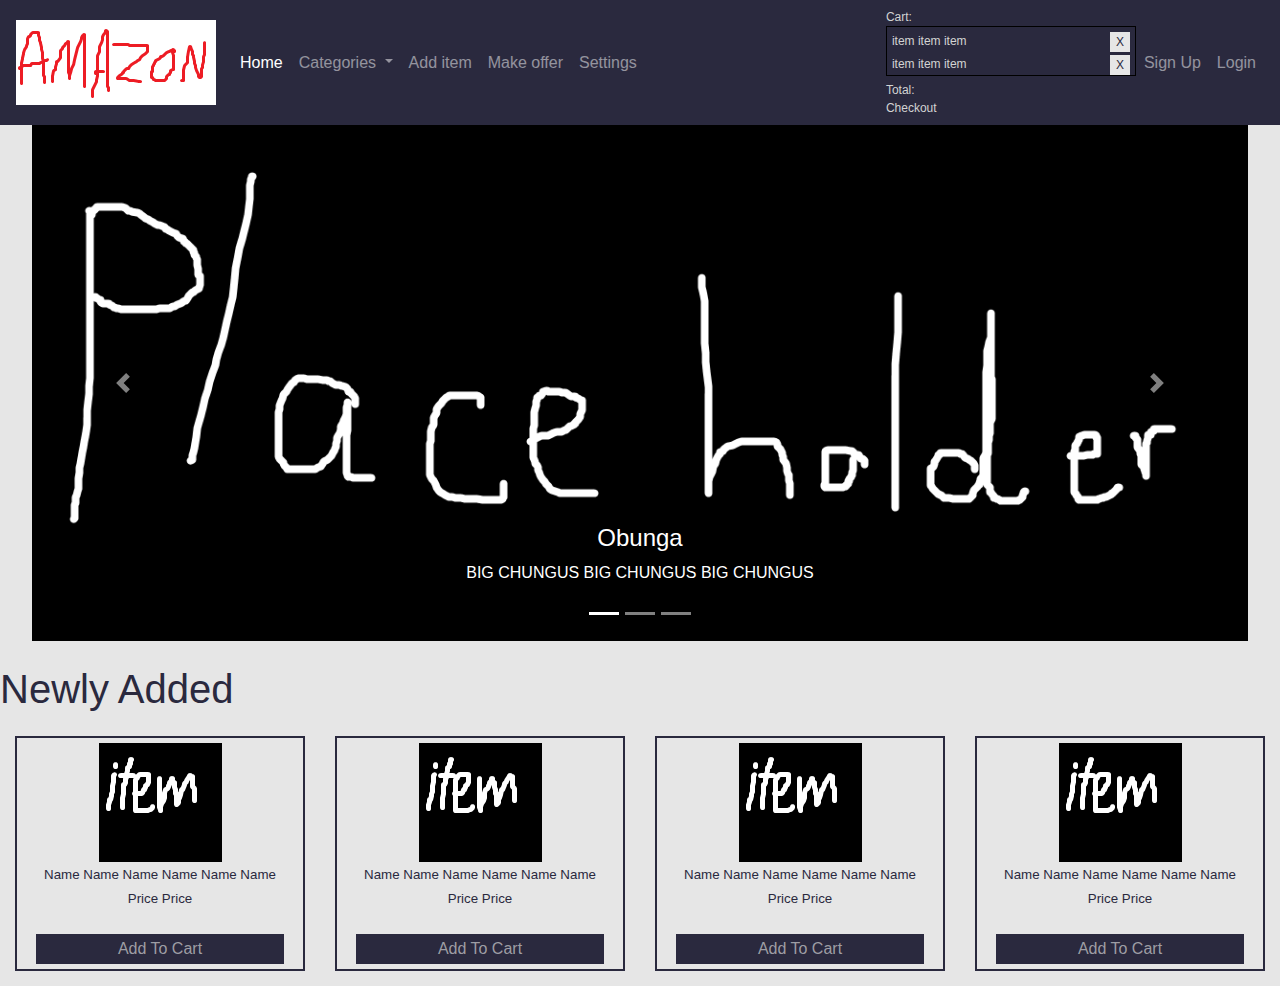
<file: index.html>
<!DOCTYPE html>
<html>

<head>

    <meta charset="urf-8"> </meta>
	<link rel="stylesheet" href="https://use.fontawesome.com/releases/v5.5.0/css/all.css" integrity="sha384-B4dIYHKNBt8Bc12p+WXckhzcICo0wtJAoU8YZTY5qE0Id1GSseTk6S+L3BlXeVIU" crossorigin="anonymous">
	<link href = "CSS\bootstrap.min.css" rel="stylesheet"> </link>
	<link href="CSS\bootstrap-grid.min.css" rel="stylesheet"> </link>
	<link href="CSS\bootstrap-reboot.min.css" rel="stylesheet"> </link>
	<link href="Style.css" rel="stylesheet"> </link>
	
	<title> Home </title>
	
</head>

<body onload="loadNewlyArrivals(); loadCart();">
<!-- Navagation bar -->
<nav class="navbar navbar-expand-md sticky-top navbar-dark">
  <a class="navbar-brand" href="#"><img id="logo" src="Images/Logo.png" alt="Logo"></a>
  <button class="navbar-toggler navbar-toggler-right" type="button" data-toggle="collapse" data-target="#navb" aria-expanded="true">
    <span class="navbar-toggler-icon"></span>
  </button>
  <div id="navb" class="navbar-collapse collapse hide">
    <ul class="navbar-nav">
      <li class="nav-item active">
        <a class="nav-link" href="#">Home</a>
      </li>
	  <li class="nav-item dropdown">
        <a class="nav-link dropdown-toggle" href="#" id="navbarDropdown" role="button" data-toggle="dropdown" aria-haspopup="true" aria-expanded="false">Categories </a>
        <div class="dropdown-menu" aria-labelledby="navbarDropdown">
          <a class="dropdown-item" href="#">Action</a>
          <a class="dropdown-item" href="#">Another action</a>
          <div class="dropdown-divider"></div>
          <a class="dropdown-item" href="#">Something else here</a>
        </div>
      </li>
      <li class="nav-item ">
        <a class="nav-link" href="additem.html">Add item</a>
      </li>
      <li class="nav-item ">
        <a class="nav-link" href="addoffer.html">Make offer</a>
      </li>
	  <li class="nav-item ">
        <a class="nav-link" href="settings.html">Settings</a>
      </li>
    </ul>
	
	<div class="ml-auto cart-main-container"> Cart: <br>
		<div class="cart-container"> 
			<span class="cart-item">item item item <input type="button" value="X" title="remove"> </span> 
			<span class="cart-item">item item item <input type="button" value="X" title="remove"> </span>
			<span class="cart-item">item item item <input type="button" value="X" title="remove"> </span>
			<span class="cart-item">item item item <input type="button" value="X" title="remove"> </span>
			<span class="cart-item">item item item <input type="button" value="X" title="remove"> </span>
		</div> <br>
		<span>Total: </span><br>
		<a href="viewcart.html"> Checkout </a>
	</div>
	
    <ul class="nav navbar-nav mr-0">
      <li class="nav-item ">
        <a class="nav-link" href="signup.html"><span class="fas fa-user"></span> Sign Up</a>
      </li>
      <li class="nav-item ">
        <a class="nav-link" href="login.html"><span class="fas fa-sign-in-alt"></span> Login</a>
      </li>
    </ul>
  </div>
</nav>
 <div id="clear"> </div>
 
<!-- Slider -->
<div id="carouselExampleIndicators" class="carousel slide" data-ride="carousel">
  <ol class="carousel-indicators">
    <li data-target="#carouselExampleIndicators" data-slide-to="0" class="active"></li>
    <li data-target="#carouselExampleIndicators" data-slide-to="1"></li>
    <li data-target="#carouselExampleIndicators" data-slide-to="2"></li>
  </ol>
  <div class="carousel-inner">
    <div class="carousel-item active">
      <img class="d-block w-100" src="Images/Placeholder.png" alt="First slide">
	  <div class="carousel-caption d-none d-md-block">
		<h4> Obunga </h4>
		<p> BIG CHUNGUS BIG CHUNGUS BIG CHUNGUS </p>
	  </div>
    </div>
    <div class="carousel-item">
      <img class="d-block w-100" src="Images/Placeholder.png" alt="Second slide">
	  <div class="carousel-caption d-none d-md-block">
		<h4> Obunga </h4>
		<p> BIG CHUNGUS BIG CHUNGUS BIG CHUNGUS </p>
	  </div>
    </div>
    <div class="carousel-item">
      <img class="d-block w-100" src="Images/Placeholder.png" alt="Third slide">
	  <div class="carousel-caption d-none d-md-block">
		<h4> Obunga </h4>
		<p> BIG CHUNGUS BIG CHUNGUS BIG CHUNGUS </p>
	  </div>
    </div>
  </div>
  <a class="carousel-control-prev" href="#carouselExampleIndicators" role="button" data-slide="prev">
    <span class="carousel-control-prev-icon" aria-hidden="true"></span>
    <span class="sr-only">Previous</span>
  </a>
  <a class="carousel-control-next" href="#carouselExampleIndicators" role="button" data-slide="next">
    <span class="carousel-control-next-icon" aria-hidden="true"></span>
    <span class="sr-only">Next</span>
  </a>
</div> <br>

	<h1 class="h1"> Newly Added </h1>
	<div class="container-fluid">
		<div class="row" id="newestArrivals">
			<div class = "item col">
			  <a href="" class="item_link">
				<img src="Images/Item.png" alt="item"> <br>
			  </a>
			  <span class="item_details"> Name Name Name Name Name Name <br> Price Price </span><br> <br>
			  <button class="myButton"> Add To Cart </button> <br>
			</div>
			
			<div class = "item col">
			  <a href="" class="item_link">
				<img src="Images/Item.png" alt="item"> <br>
			  </a>
			  <span class="item_details"> Name Name Name Name Name Name <br> Price Price </span><br> <br>
			  <button class="myButton"> Add To Cart </button> <br>
			</div>
			
			<div class = "item col">
			  <a href="" class="item_link">
				<img src="Images/Item.png" alt="item"> <br>
			  </a>
			  <span class="item_details"> Name Name Name Name Name Name <br> Price Price </span><br> <br>
			  <button class="myButton"> Add To Cart </button> <br>
			</div>
			
			<div class = "item col">
			  <a href="" class="item_link">
				<img src="Images/Item.png" alt="item"> <br>
			  </a>
			  <span class="item_details"> Name Name Name Name Name Name <br> Price Price </span><br> <br>
			  <button class="myButton"> Add To Cart </button> <br>
			</div>
		</div>
	</div>

	<script src="JQuery\jquery-3.3.1.min.js"> </script>
	<script src="JS\bootstrap.min.js"> </script>
	<script src="JS\bootstrap.bundle.min.js"> </script>
	<script src="JS\myScript.js"> </script>
	
</body>

</html>
</file>
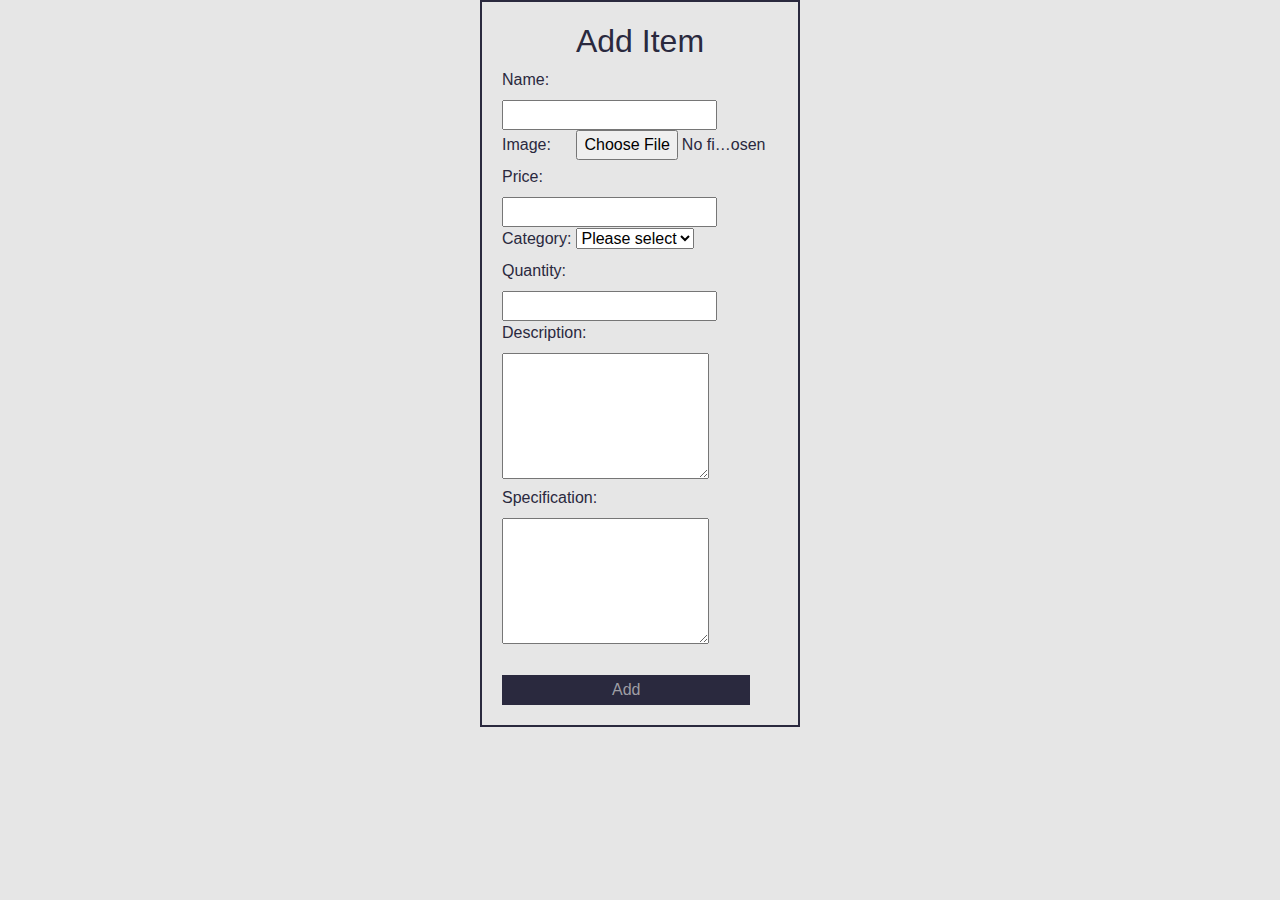
<file: additem.html>
<!DOCTYPE html>
<html>

<head>

    <meta charset="urf-8"> </meta>
	<link rel="stylesheet" href="https://use.fontawesome.com/releases/v5.5.0/css/all.css" integrity="sha384-B4dIYHKNBt8Bc12p+WXckhzcICo0wtJAoU8YZTY5qE0Id1GSseTk6S+L3BlXeVIU" crossorigin="anonymous">
	<link href = "CSS\bootstrap.min.css" rel="stylesheet"> </link>
	<link href="CSS\bootstrap-grid.min.css" rel="stylesheet"> </link>
	<link href="CSS\bootstrap-reboot.min.css" rel="stylesheet"> </link>
	<link href="Style.css" rel="stylesheet"> </link>
	
	<title> Add Item </title>
	
</head>

<body>


	<div class = "container col-lg-3 col-md-4 col-sm-8 item-container text-center align-center" id="addItemDiv">
	
		<h2 class="h2">Add Item</h2>
		
		<form method="" action="" class="input-form text-left" onsubmit="return validateAddItemForm()" id="addItemForm">
		
			<label for="itemName">Name:</label> <input type="text" id="itemName" name="itemName"><br>
			<label for="itemImg">Image:</label> <input type="file" id="itemImg" required><br>
			<label for="itemPrice">Price:</label> <input type="text" id="itemPrice" name="itemPrice"><br>
			<label for="itemCategory">Category:</label> <select id="itemCategory">
														<option selected disabled>Please select</option>
														<option>Category1</option>
														<option>Category2</option>
														<option>Category3</option>
														<option>Category4</option>
														</select> <br>
			<label for="itemQuantity">Quantity:</label> <input type="text" id="itemQuantity" name="itemQuantity"><br>
			<label for="itemDescription">Description:</label><br> <textarea id="itemDescription" name="itemDescription" cols="20" rows="5"></textarea> <br>
			<label for="itemSpecification">Specification:</label><br> <textarea id="itemSpecification" name="itemSpecification" cols="20" rows="5"></textarea> <br><br>
			
			<input type="submit" class="myButton" value="Add">
		</form>
	</div>
	
	<script src="JQuery\jquery-3.3.1.min.js"> </script>
	<script src="JS\bootstrap.min.js"> </script>
	<script src="JS\bootstrap.bundle.min.js"> </script>
	<script src="JS\myScript.js"> </script>
	
</body>

</html>
</file>
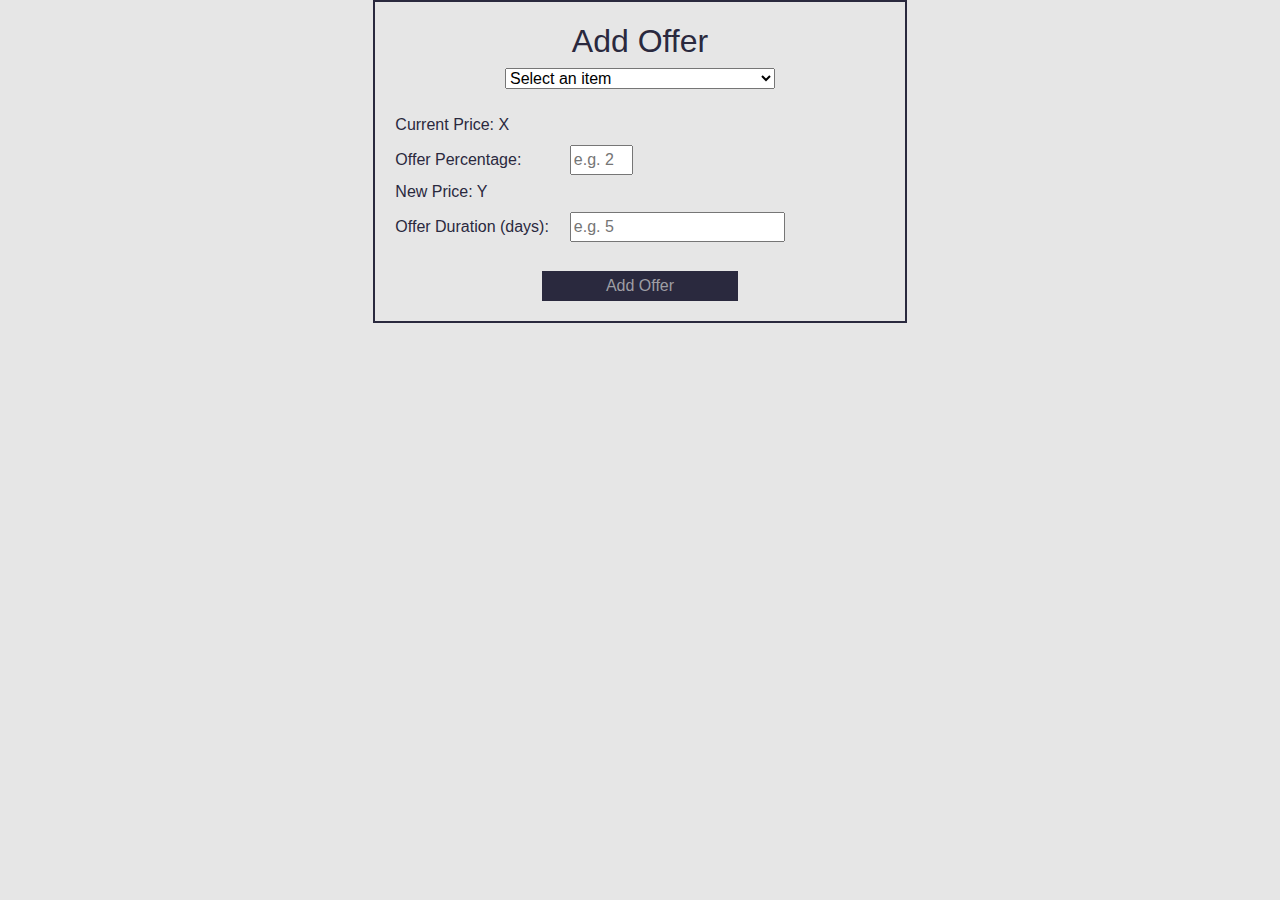
<file: addoffer.html>
<!DOCTYPE html>
<html>

<head>

    <meta charset="urf-8"> </meta>
	<link rel="stylesheet" href="https://use.fontawesome.com/releases/v5.5.0/css/all.css" integrity="sha384-B4dIYHKNBt8Bc12p+WXckhzcICo0wtJAoU8YZTY5qE0Id1GSseTk6S+L3BlXeVIU" crossorigin="anonymous">
	<link href = "CSS\bootstrap.min.css" rel="stylesheet"> </link>
	<link href="CSS\bootstrap-grid.min.css" rel="stylesheet"> </link>
	<link href="CSS\bootstrap-reboot.min.css" rel="stylesheet"> </link>
	<link href="Style.css" rel="stylesheet"> </link>
	
	<title> Add offer </title>
	
</head>

<body>

	<div class = "container col-lg-5 col-md-6 col-sm-10 item-container text-center align-center">

		<h2 class="h2">Add Offer</h2>
		<form action="" method="" class="input-form text-left">
		
			<select id="required" required style="width:270px;display:block;margin:auto;">
				<option selected disabled>Select an item</option>
				<option> Item Item Item </option>
				<option> Item Item Item </option>
				<option> Item Item Item </option>
				<option> Item Item Item </option>
			</select> <br>
			<label id="Cprice">Current Price: X </label><br>
			<label for="offerPercent" style="width:170px">Offer Percentage:</label> <input type="number" id="offerPercent" name="offerPercent" min="1" max="99" placeholder="e.g. 25"><br>
			<label id="Nprice">New Price: Y </label><br>
			<label for="offerDuration" style="width:170px">Offer Duration (days):</label> <input type="number" id="offerDuration" name="offerDuration" min="1" placeholder="e.g. 5"><br><br>
			
			<input type="submit" class="myButton" style="display:block;width:40%;marign:auto" value="Add Offer">
		</form>
	</div>


	<script src="JQuery\jquery-3.3.1.min.js"> </script>
	<script src="JS\bootstrap.min.js"> </script>
	<script src="JS\bootstrap.bundle.min.js"> </script>
	<script src="JS\myScript.js"> </script>
</body>

</html>
</file>
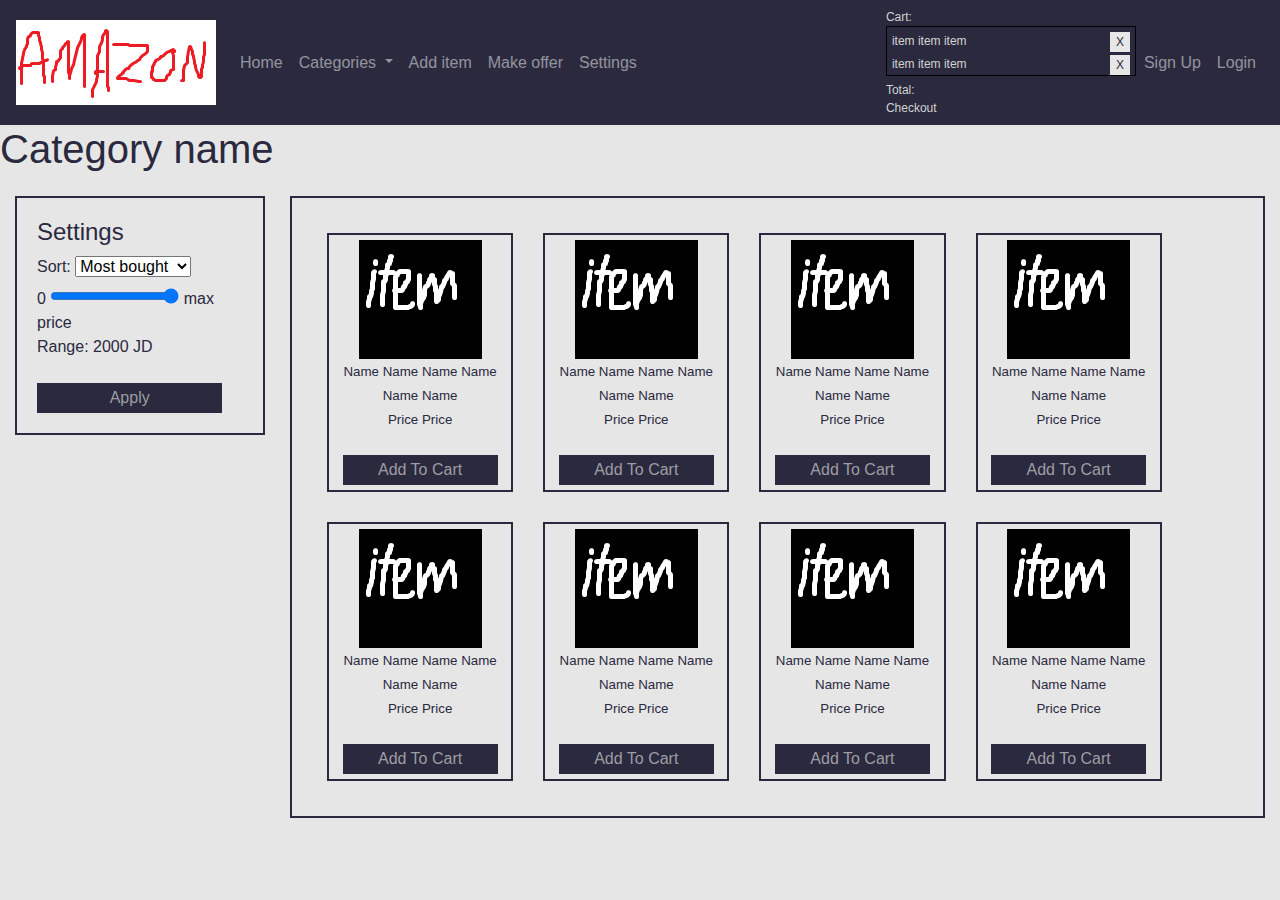
<file: category.html>
<!DOCTYPE html>
<html>

<head>

    <meta charset="urf-8"> </meta>
	<link rel="stylesheet" href="https://use.fontawesome.com/releases/v5.5.0/css/all.css" integrity="sha384-B4dIYHKNBt8Bc12p+WXckhzcICo0wtJAoU8YZTY5qE0Id1GSseTk6S+L3BlXeVIU" crossorigin="anonymous">
	<link href = "CSS\bootstrap.min.css" rel="stylesheet"> </link>
	<link href="CSS\bootstrap-grid.min.css" rel="stylesheet"> </link>
	<link href="CSS\bootstrap-reboot.min.css" rel="stylesheet"> </link>
	<link href="Style.css" rel="stylesheet"> </link>
	
	<title> Category name </title>
	
</head>

<body>
<!-- Navagation bar -->
<nav class="navbar navbar-expand-md sticky-top navbar-dark">
  <a class="navbar-brand" href="#"><img id="logo" src="Images/Logo.png" alt="Logo"></a>
  <button class="navbar-toggler navbar-toggler-right" type="button" data-toggle="collapse" data-target="#navb" aria-expanded="true">
    <span class="navbar-toggler-icon"></span>
  </button>
  <div id="navb" class="navbar-collapse collapse hide">
    <ul class="navbar-nav">
      <li class="nav-item">
        <a class="nav-link" href="index.html">Home</a>
      </li>
	  <li class="nav-item dropdown">
        <a class="nav-link dropdown-toggle" href="#" id="navbarDropdown" role="button" data-toggle="dropdown" aria-haspopup="true" aria-expanded="false">Categories </a>
        <div class="dropdown-menu" aria-labelledby="navbarDropdown">
          <a class="dropdown-item" href="#">Action</a>
          <a class="dropdown-item" href="#">Another action</a>
          <div class="dropdown-divider"></div>
          <a class="dropdown-item" href="#">Something else here</a>
        </div>
      </li>
      <li class="nav-item ">
        <a class="nav-link" href="additem.html">Add item</a>
      </li>
      <li class="nav-item ">
        <a class="nav-link" href="addoffer.html">Make offer</a>
      </li>
	  <li class="nav-item ">
        <a class="nav-link" href="settings.html">Settings</a>
      </li>
    </ul>
	
	<div class="ml-auto cart-main-container"> Cart: <br>
		<div class="cart-container"> 
			<span class="cart-item">item item item <input type="button" value="X" title="remove"> </span> 
			<span class="cart-item">item item item <input type="button" value="X" title="remove"> </span>
			<span class="cart-item">item item item <input type="button" value="X" title="remove"> </span>
			<span class="cart-item">item item item <input type="button" value="X" title="remove"> </span>
			<span class="cart-item">item item item <input type="button" value="X" title="remove"> </span>
		</div> <br>
		<span>Total: </span><br>
		<a href="viewcart.html"> Checkout </a>
	</div>
	
    <ul class="nav navbar-nav mr-0">
      <li class="nav-item ">
        <a class="nav-link" href="signup.html"><span class="fas fa-user"></span> Sign Up</a>
      </li>
      <li class="nav-item ">
        <a class="nav-link" href="login.html"><span class="fas fa-sign-in-alt"></span> Login</a>
      </li>
    </ul>
  </div>
</nav>
 <div id="clear"> </div>
 
 
	<h1 class="h1" id="categoryName"> Category name </h1>
 <div class="wrapper">
	<div class="side-div-left item-container">
		<h4> Settings </h4>
		<form action="" method="" onsubmit="applyFilters()">
			<label for="sort"> Sort: </label>
				<select id="sort" name="sort">
					<option selected> Most bought </option>
					<option> Most viewed </option>
					<option> Lowest price </option>
					<option> Highest price </option>
				</select> <br>
			
			<span>0 <input type="range" id="range" name="range" min="0" max="2000" value="2000" oninput="price_range.value = range.value"> max price </span> <br>
			Range: <output id="priceRange" for="range"> 2000 </output> JD<br><br>
			<input type="submit" class="myButton" value="Apply"> <br>

		</form>
	</div>
	
	<div class="container-fluid item-container float-right" style="width:78%">
	
		<div class = "item">
			  <a href="" class="item_link">
				<img src="Images/Item.png" alt="item"> <br>
			  </a>
			  <span class="item_details"> Name Name Name Name Name Name <br> Price Price </span><br> <br>
			  <button class="myButton"> Add To Cart </button> <br>
			</div>
			
			<div class = "item">
			  <a href="" class="item_link">
				<img src="Images/Item.png" alt="item"> <br>
			  </a>
			  <span class="item_details"> Name Name Name Name Name Name <br> Price Price </span><br> <br>
			  <button class="myButton"> Add To Cart </button> <br>
			</div>
			
			<div class = "item">
			  <a href="" class="item_link">
				<img src="Images/Item.png" alt="item"> <br>
			  </a>
			  <span class="item_details"> Name Name Name Name Name Name <br> Price Price </span><br> <br>
			  <button class="myButton"> Add To Cart </button> <br>
			</div>
			
			<div class = "item">
			  <a href="" class="item_link">
				<img src="Images/Item.png" alt="item"> <br>
			  </a>
			  <span class="item_details"> Name Name Name Name Name Name <br> Price Price </span><br> <br>
			  <button class="myButton"> Add To Cart </button> <br>
			</div>
			
			<div class = "item">
			  <a href="" class="item_link">
				<img src="Images/Item.png" alt="item"> <br>
			  </a>
			  <span class="item_details"> Name Name Name Name Name Name <br> Price Price </span><br> <br>
			  <button class="myButton"> Add To Cart </button> <br>
			</div>
			
			<div class = "item">
			  <a href="" class="item_link">
				<img src="Images/Item.png" alt="item"> <br>
			  </a>
			  <span class="item_details"> Name Name Name Name Name Name <br> Price Price </span><br> <br>
			  <button class="myButton"> Add To Cart </button> <br>
			</div>
			
			<div class = "item">
			  <a href="" class="item_link">
				<img src="Images/Item.png" alt="item"> <br>
			  </a>
			  <span class="item_details"> Name Name Name Name Name Name <br> Price Price </span><br> <br>
			  <button class="myButton"> Add To Cart </button> <br>
			</div>
			
			<div class = "item">
			  <a href="" class="item_link">
				<img src="Images/Item.png" alt="item"> <br>
			  </a>
			  <span class="item_details"> Name Name Name Name Name Name <br> Price Price </span><br> <br>
			  <button class="myButton"> Add To Cart </button> <br>
			</div>
	
	</div>
	
 </div>
 
 
 
	<script src="JQuery\jquery-3.3.1.min.js"> </script>
	<script src="JS\bootstrap.min.js"> </script>
	<script src="JS\bootstrap.bundle.min.js"> </script>
	<script src="JS\myScript.js"> </script>
	
</body>

</html>
</file>
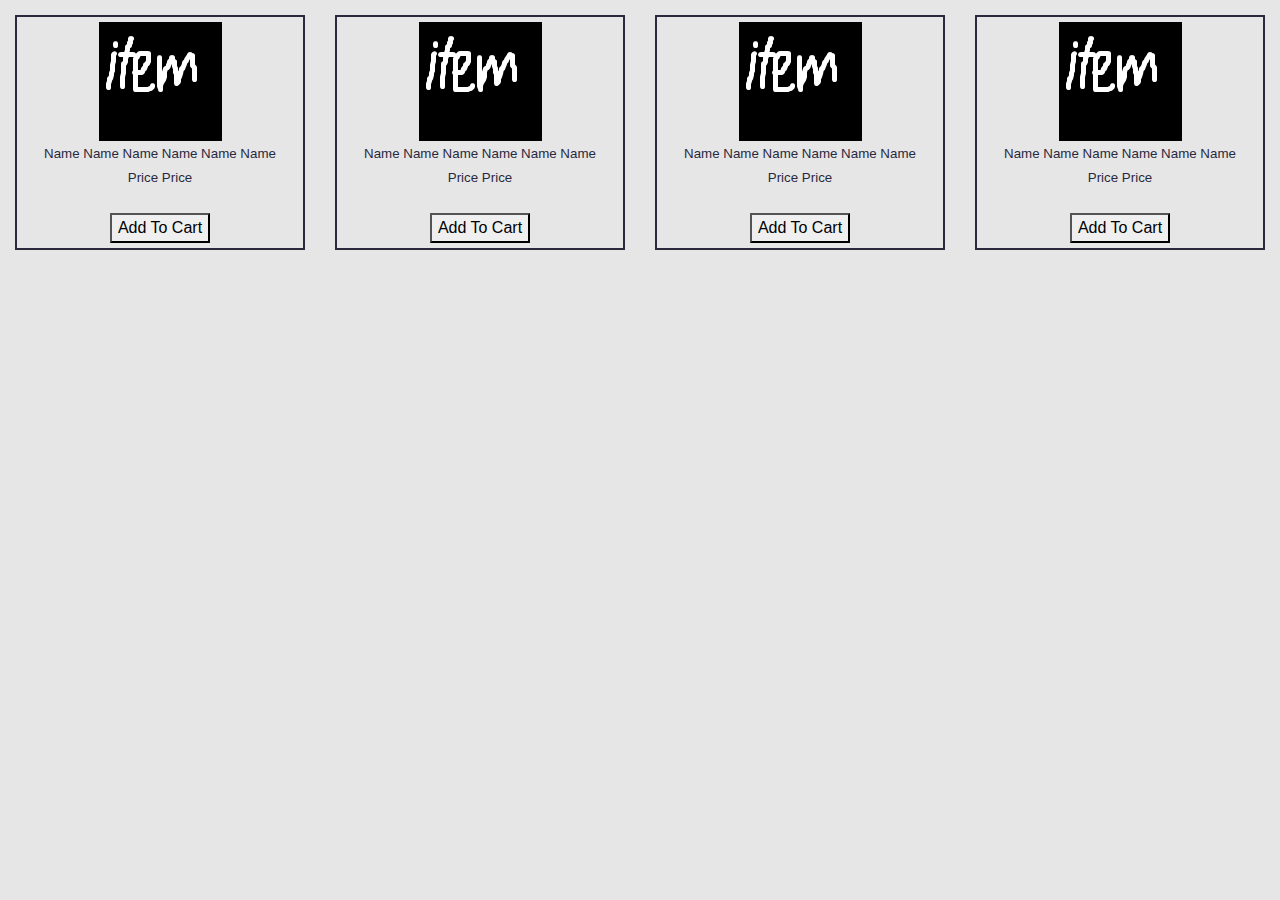
<file: item.html>
<!DOCTYPE html>
<html>

<head>

    <meta charset="urf-8"> </meta>
	<link rel="stylesheet" href="https://use.fontawesome.com/releases/v5.5.0/css/all.css" integrity="sha384-B4dIYHKNBt8Bc12p+WXckhzcICo0wtJAoU8YZTY5qE0Id1GSseTk6S+L3BlXeVIU" crossorigin="anonymous">
	<link href = "CSS\bootstrap.min.css" rel="stylesheet"> </link>
	<link href="CSS\bootstrap-grid.min.css" rel="stylesheet"> </link>
	<link href="CSS\bootstrap-reboot.min.css" rel="stylesheet"> </link>
	<link href="Style.css" rel="stylesheet"> </link>
	
	<title> Home </title>
	
</head>

<body>

	<div class="container-fluid" >
		<div class="row">
			<div class = "item col">
			  <a href="" class="item_link">
				<img src="Images/Item.png" alt="item"> <br>
			  </a>
			  <span class="item_details"> Name Name Name Name Name Name <br> Price Price </span><br> <br>
			  <button class="add_to_cart"> Add To Cart </button> <br>
			</div>
			
			<div class = "item col">
			  <a href="" class="item_link">
				<img src="Images/Item.png" alt="item"> <br>
			  </a>
			  <span class="item_details"> Name Name Name Name Name Name <br> Price Price </span><br> <br>
			  <button class="add_to_cart"> Add To Cart </button> <br>
			</div>
			
			<div class = "item col">
			  <a href="" class="item_link">
				<img src="Images/Item.png" alt="item"> <br>
			  </a>
			  <span class="item_details"> Name Name Name Name Name Name <br> Price Price </span><br> <br>
			  <button class="add_to_cart"> Add To Cart </button> <br>
			</div>
			
			<div class = "item col">
			  <a href="" class="item_link">
				<img src="Images/Item.png" alt="item"> <br>
			  </a>
			  <span class="item_details"> Name Name Name Name Name Name <br> Price Price </span><br> <br>
			  <button class="add_to_cart"> Add To Cart </button> <br>
			</div>
		</div>
	</div>
		








	<script src="JQuery\jquery-3.3.1.min.js"> </script>
	<script src="JS\bootstrap.min.js"> </script>
	<script src="JS\bootstrap.bundle.min.js"> </script>
</body>

</html>
</file>
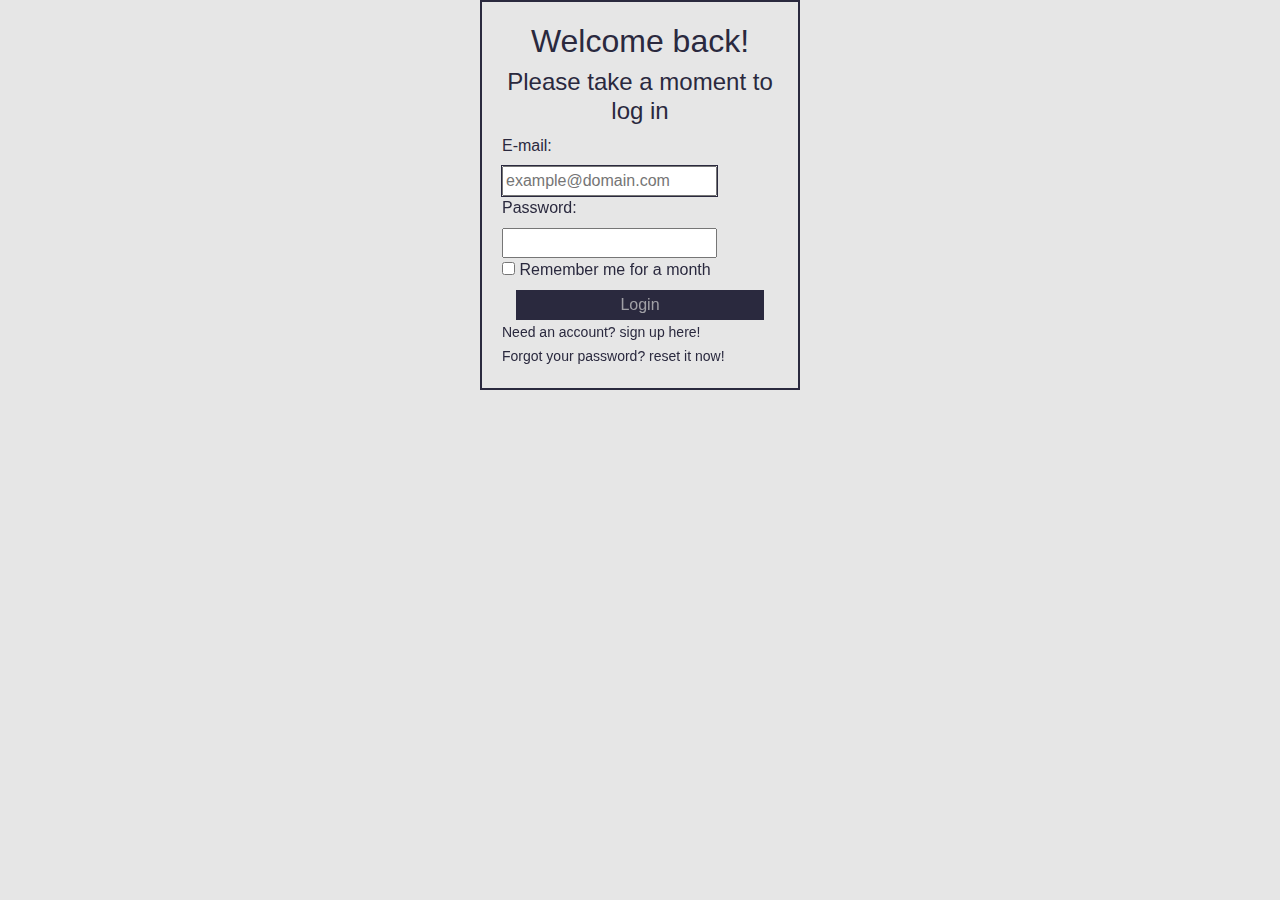
<file: login.html>
<!DOCTYPE html>
<html>

<head>

    <meta charset="urf-8"> </meta>
	<link rel="stylesheet" href="https://use.fontawesome.com/releases/v5.5.0/css/all.css" integrity="sha384-B4dIYHKNBt8Bc12p+WXckhzcICo0wtJAoU8YZTY5qE0Id1GSseTk6S+L3BlXeVIU" crossorigin="anonymous">
	<link href = "CSS\bootstrap.min.css" rel="stylesheet"> </link>
	<link href="CSS\bootstrap-grid.min.css" rel="stylesheet"> </link>
	<link href="CSS\bootstrap-reboot.min.css" rel="stylesheet"> </link>
	<link href="Style.css" rel="stylesheet"> </link>
	
	<title> Login </title>
	
</head>

<body>


	<div class = "container col-lg-3 col-md-4 col-sm-8 item-container text-center align-center" id="logInDiv">

		<h2> Welcome back!</h2>
		<h4> Please take a moment to log in </h4>
		
		<form action="" method="" class="input-form text-left" id="logInForm" onsubmit="return validateLogInForm()">
		
			<label for="email">E-mail:</label> <input type="email" id="email" name="email" placeholder="example@domain.com" autofocus> <br>
			<label for="pass">Password:</label> <input type="password" id="pass" name="password"> <br>
			<label><input type="checkbox"name="remember" id="remember"> Remember me for a month </label><br> 
			<input type="submit" class="myButton" style="display:block;margin:auto;" value="Login">
			
			<a href="signup.html">Need an account? sign up here!</a> <br>
			<a href="#">Forgot your password? reset it now!</a> <br>
		</form>

	</div>



	<script src="JQuery\jquery-3.3.1.min.js"> </script>
	<script src="JS\bootstrap.min.js"> </script>
	<script src="JS\bootstrap.bundle.min.js"> </script>
	<script src="JS\myScript.js"> </script>
	
</body>

</html>
</file>
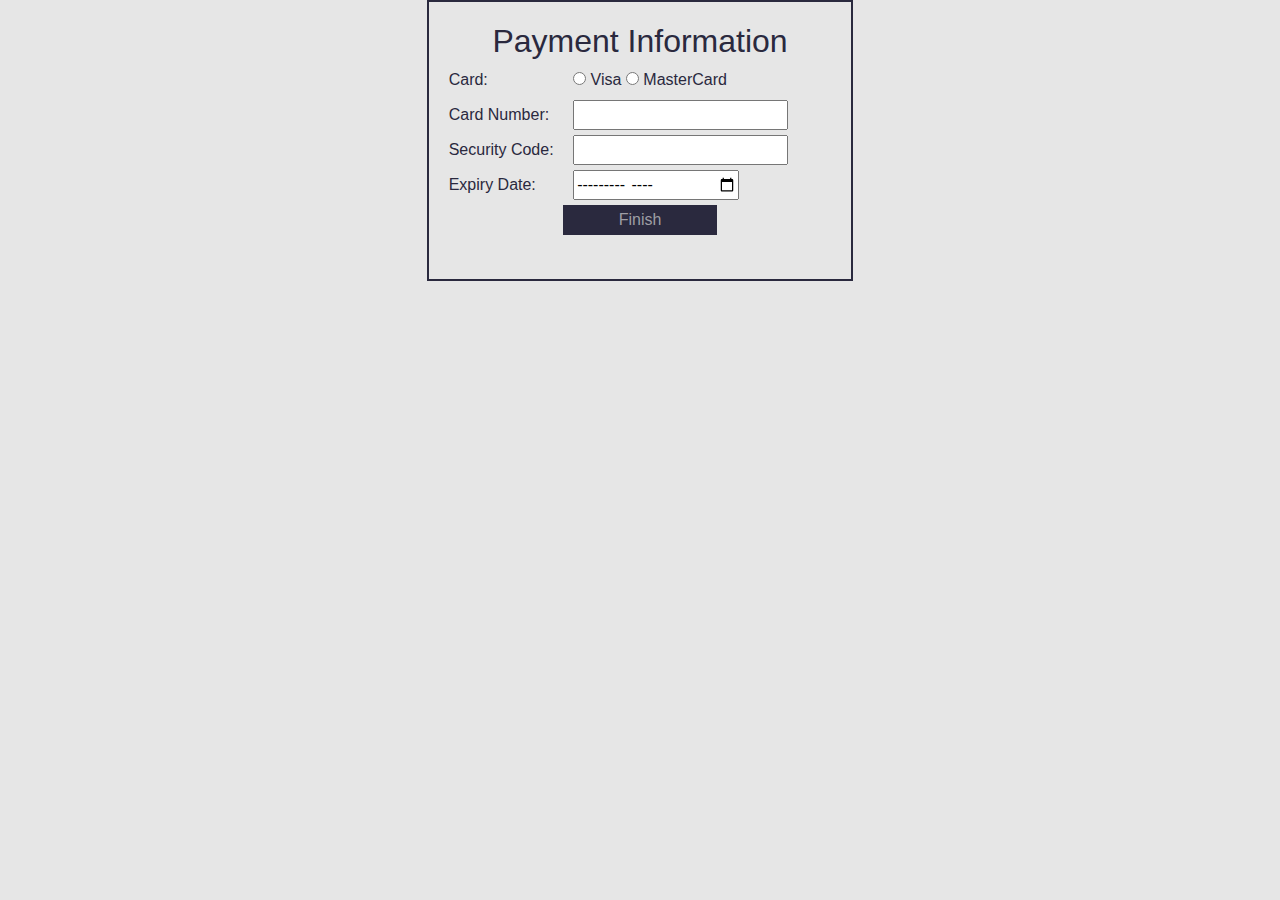
<file: paymentinfo.html>
<!DOCTYPE html>
<html>

<head>

    <meta charset="urf-8"> </meta>
	<link rel="stylesheet" href="https://use.fontawesome.com/releases/v5.5.0/css/all.css" integrity="sha384-B4dIYHKNBt8Bc12p+WXckhzcICo0wtJAoU8YZTY5qE0Id1GSseTk6S+L3BlXeVIU" crossorigin="anonymous">
	<link href = "CSS\bootstrap.min.css" rel="stylesheet"> </link>
	<link href="CSS\bootstrap-grid.min.css" rel="stylesheet"> </link>
	<link href="CSS\bootstrap-reboot.min.css" rel="stylesheet"> </link>
	<link href="Style.css" rel="stylesheet"> </link>
	
	<title> Payment Information </title>
	
</head>

<body>


	<div class = "container col-lg-4 col-md-7 col-sm-9 item-container text-center align-center" id="paymentInfoDiv">

		<h2 class="h2">Payment Information</h2>
		<form method="" action="" class="input-form text-left checkout" id="paymentInfoForm" onsubmit = "return validatePaymentInfo()">
			<label style="width:120px">Card: </label> 
			<label><input type="radio" name="card" value="v"> Visa</label>  <label><input type="radio" name="card" value="m"> MasterCard</label> <br>
			<label for="Cnumber">Card Number:</label> <input type="text" name="Cnumber" id="Cnumber"><br>
			<label for="sc" title="three digits on the back of the card">Security Code:</label> <input name="Scode" id="sc"><br>
			<label for="expDate">Expiry Date:</label> <input type="month" name="expDate" id="expDate" min="2019-05"> <br>
			<input type="submit" class="myButton" value="Finish"> <br>
		</form>

	</div>

	<script src="JQuery\jquery-3.3.1.min.js"> </script>
	<script src="JS\bootstrap.min.js"> </script>
	<script src="JS\bootstrap.bundle.min.js"> </script>
	<script src="JS\myScript.js"> </script>
	
</body>

</html>
</file>
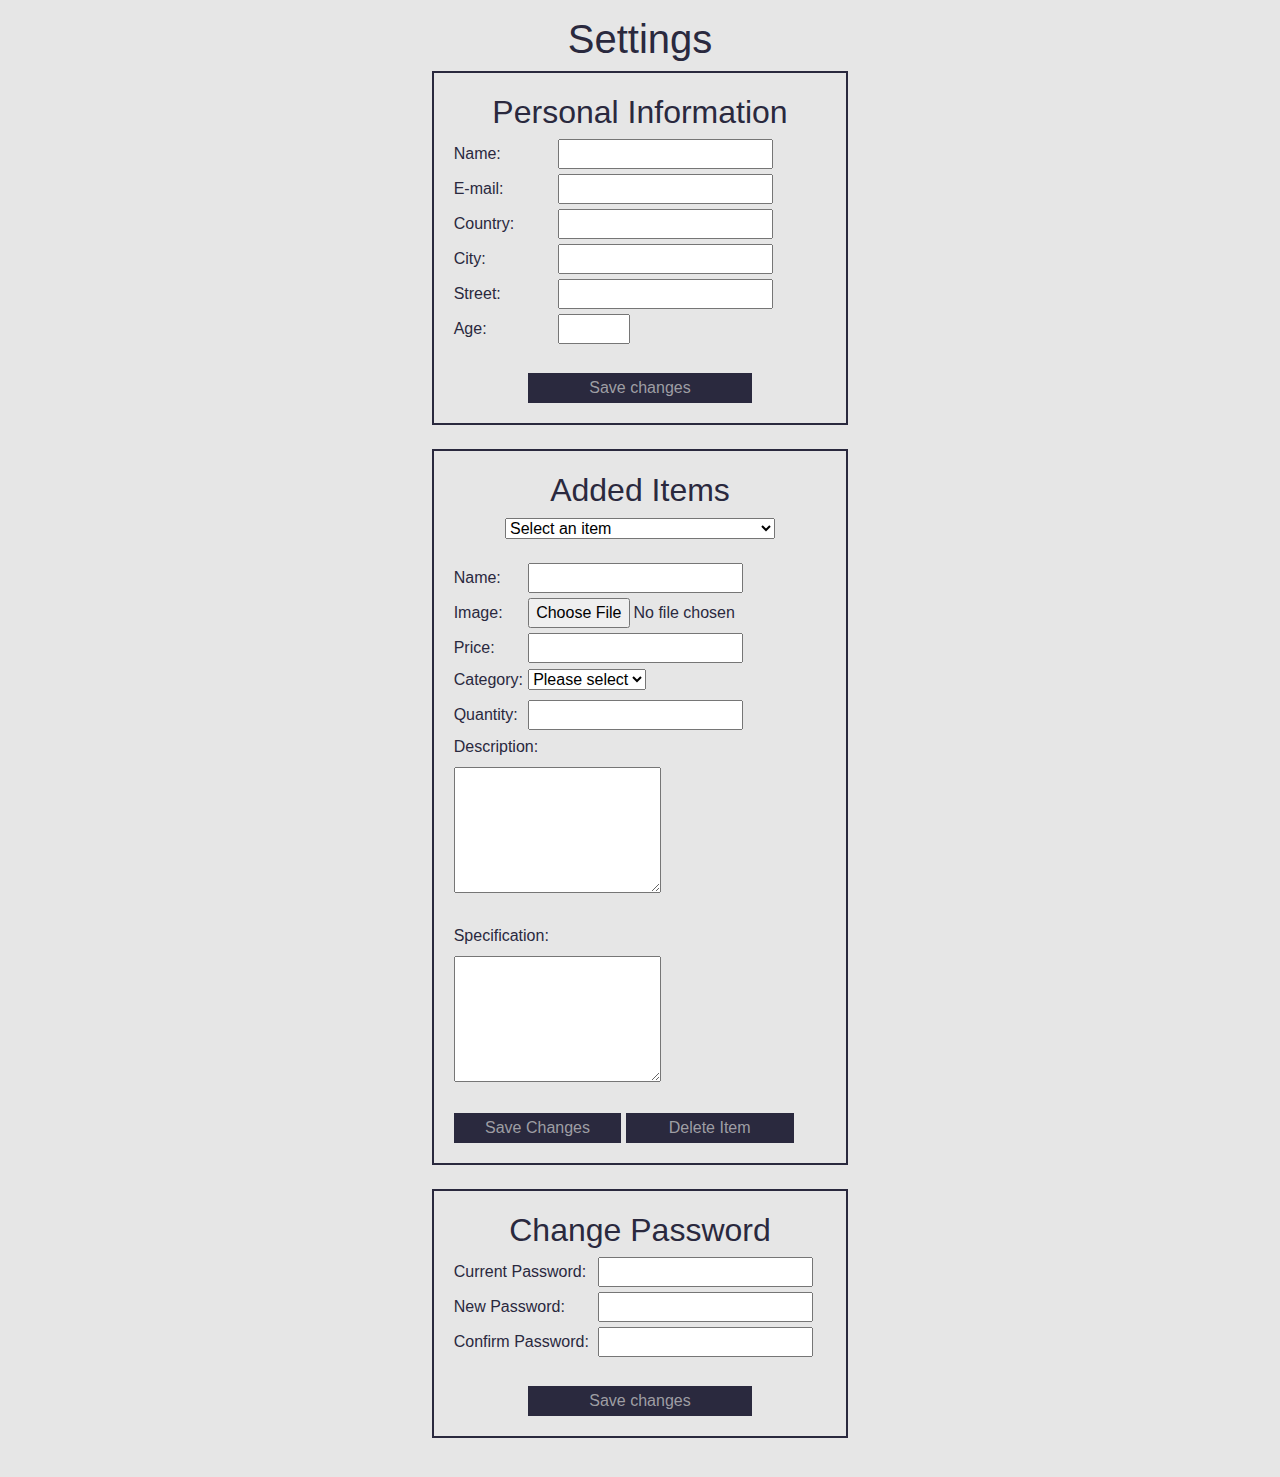
<file: settings.html>
<!DOCTYPE html>
<html>

<head>

    <meta charset="urf-8"> </meta>
	<link rel="stylesheet" href="https://use.fontawesome.com/releases/v5.5.0/css/all.css" integrity="sha384-B4dIYHKNBt8Bc12p+WXckhzcICo0wtJAoU8YZTY5qE0Id1GSseTk6S+L3BlXeVIU" crossorigin="anonymous">
	<link href = "CSS\bootstrap.min.css" rel="stylesheet"> </link>
	<link href="CSS\bootstrap-grid.min.css" rel="stylesheet"> </link>
	<link href="CSS\bootstrap-reboot.min.css" rel="stylesheet"> </link>
	<link href="Style.css" rel="stylesheet"> </link>
	
	<title> Add offer </title>
	
</head>

<body>

	<div class="wrapper container-fluid text-center align-center">
		
		<h1 class="h1">Settings</h1>
		<div class = "container col-lg-4 col-md-6 col-sm-8 item-container text-center align-center">

			<h2 class="h2">Personal Information</h2>
			<form action="" method="" class="input-form text-left">
			
				<label for="name" style="width:100px">Name:</label> <input type="text" id="name" name="name" value><br>
				<label for="email"  style="width:100px">E-mail:</label> <input type="email" id="email" name="email"><br>
				<label for="country"  style="width:100px">Country:</label> <input type="text" id="country" name="country"><br>
				<label for="city"  style="width:100px">City:</label> <input type="text" id="city" name="city"> <br>
				<label for="street"  style="width:100px">Street:</label> <input type="text" id="street" name="street"><br>
				<label for="age"  style="width:100px">Age:</label> <input id="age" type="number" min="16" max="110"> <br><br>
				
				<input type="submit" class="myButton" value="Save changes" style="width:60%;display:block;margin:auto;">
				
			</form>
			
		</div><br>
		
		<div class = "container col-lg-4 col-md-6 col-sm-8 item-container text-center align-center">

			<h2 class="h2">Added Items</h2>
			<form action="" method="" class="input-form text-left">
			
				<select id="required" required style="width:270px;display:block;margin:auto;">
					<option selected disabled>Select an item</option>
					<option> Item Item Item </option>
					<option> Item Item Item </option>
					<option> Item Item Item </option>
					<option> Item Item Item </option>
				</select> <br>
				
				<label for="itemName">Name:</label> <input type="text" id="itemName" name="itemName" required><br>
				<label for="itemImg">Image:</label> <input type="file" id="itemImg" required><br>
				<label for="itemPrice">Price:</label> <input type="text" id="itemPrice" name="itemPrice" required><br>
				<label for="itemCategory">Category:</label> <select id="itemCategory" required>
																<option selected disabled>Please select</option>
																<option>Category1</option>
																<option>Category2</option>
																<option>Category3</option>
																<option>Category4</option>
															</select> <br>
				<label for="itemQuantity">Quantity:</label> <input type="text" id="itemQuantity" name="itemQuantity" required><br>
				<label for="itemDescription">Description:</label><br> <textarea id="itemDescription" name="itemDescription" cols="20" rows="5" required></textarea> <br> <br>
				<label for="itemSpecification">Specification:</label><br> <textarea id="itemSpecification" name="itemSpecification" cols="20" rows="5" required></textarea> <br><br>
				<input type="submit" class="myButton" value="Save Changes" style="width:45%;margin:auto"> <input type="submit" class="myButton" value="Delete Item" style="width:45%;margin:auto"><br>
			</form>
			
		</div> <br>
		
		<div class = "container col-lg-4 col-md-6 col-sm-8 item-container text-center align-center">

			<h2 class="h2">Change Password</h2>
			<form action="" method="" class="input-form text-left">
			
				<label for="Cpass"  style="width:140px">Current Password:</label> <input type="password" id="pass" name="currentPassword"> <br>
			
				<label for="Npass"  style="width:140px">New Password:</label> <input type="password" id="Npass" name="password"> <br>
				<label for="ConfirmNPass"  style="width:140px">Confirm Password:</label> <input type="password" id="ConfirmNPass" name="newPassword"> <br><br>
				
				<input type="submit" class="myButton" value="Save changes" style="width:60%;display:block;margin:auto;">
				
			</form>
			
		</div><br>



	<script src="JQuery\jquery-3.3.1.min.js"> </script>
	<script src="JS\bootstrap.min.js"> </script>
	<script src="JS\bootstrap.bundle.min.js"> </script>
	<script src="JS\myScript.js"> </script>
</body>

</html>
</file>
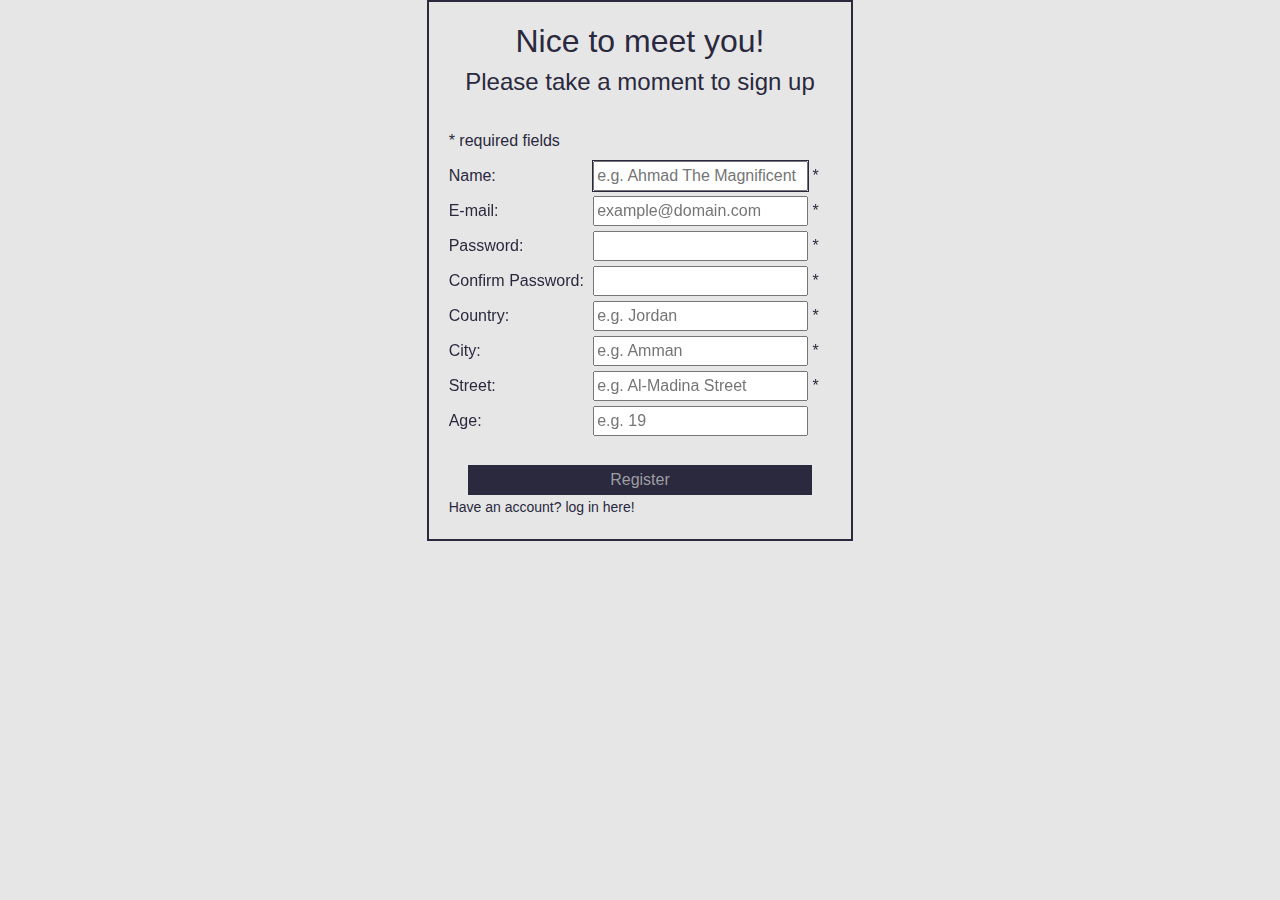
<file: signup.html>
<!DOCTYPE html>
<html>

<head>

    <meta charset="urf-8"> </meta>
	<link rel="stylesheet" href="https://use.fontawesome.com/releases/v5.5.0/css/all.css" integrity="sha384-B4dIYHKNBt8Bc12p+WXckhzcICo0wtJAoU8YZTY5qE0Id1GSseTk6S+L3BlXeVIU" crossorigin="anonymous">
	<link href = "CSS\bootstrap.min.css" rel="stylesheet"> </link>
	<link href="CSS\bootstrap-grid.min.css" rel="stylesheet"> </link>
	<link href="CSS\bootstrap-reboot.min.css" rel="stylesheet"> </link>
	<link href="Style.css" rel="stylesheet"> </link>
	
	<title> Signup </title>
	
</head>

<body>


	<div class = "container col-lg-4 col-md-4 col-sm-8 item-container text-center align-center" id="signUpDiv">

		<h2 class="h2"> Nice to meet you!</h2>
		<h4 class="h4"> Please take a moment to sign up </h4><br>
		
		<form id="signUpForm" action="" method="" class="input-form text-left" onsubmit="return validateSignUpForm()">
			<label id = "required">* required fields</label><br>
			<label for="name" style="width:140px">Name:</label> <input type="text" id="name" name="name" placeholder="e.g. Ahmad The Magnificent" autofocus> *<br>
			<label for="email"  style="width:140px">E-mail:</label> <input type="text" id="email" name="email" placeholder="example@domain.com"> * <br>
			<label for="pass"  style="width:140px">Password:</label> <input type="password" id="pass" name="password"> * <br>
			<label for="Cpass"  style="width:140px">Confirm Password:</label> <input type="password" id="Cpass" name="Cpassword"> * <br>
			<label for="country"  style="width:140px">Country:</label> <input type="text" id="country" name="country" placeholder="e.g. Jordan"> * <br>
			<label for="city"  style="width:140px">City:</label> <input type="text" id="city" name="city" placeholder="e.g. Amman"> * <br>
			<label for="street"  style="width:140px">Street:</label> <input type="text" id="street" placeholder="e.g. Al-Madina Street" name="street"> * <br>
			<label for="age"  style="width:140px">Age:</label> <input id="age" name="age" type="text" placeholder="e.g. 19"> <br><br>
			
			<input type="submit" class="myButton" style="display:block;margin:auto;" value="Register">
			
			<a href="login.html">Have an account? log in here!</a> <br>
		</form>

	</div>
	
	




	<script src="JQuery\jquery-3.3.1.min.js"> </script>
	<script src="JS\bootstrap.min.js"> </script>
	<script src="JS\bootstrap.bundle.min.js"> </script>
	<script src="JS\myScript.js"> </script>
</body>

</html>
</file>
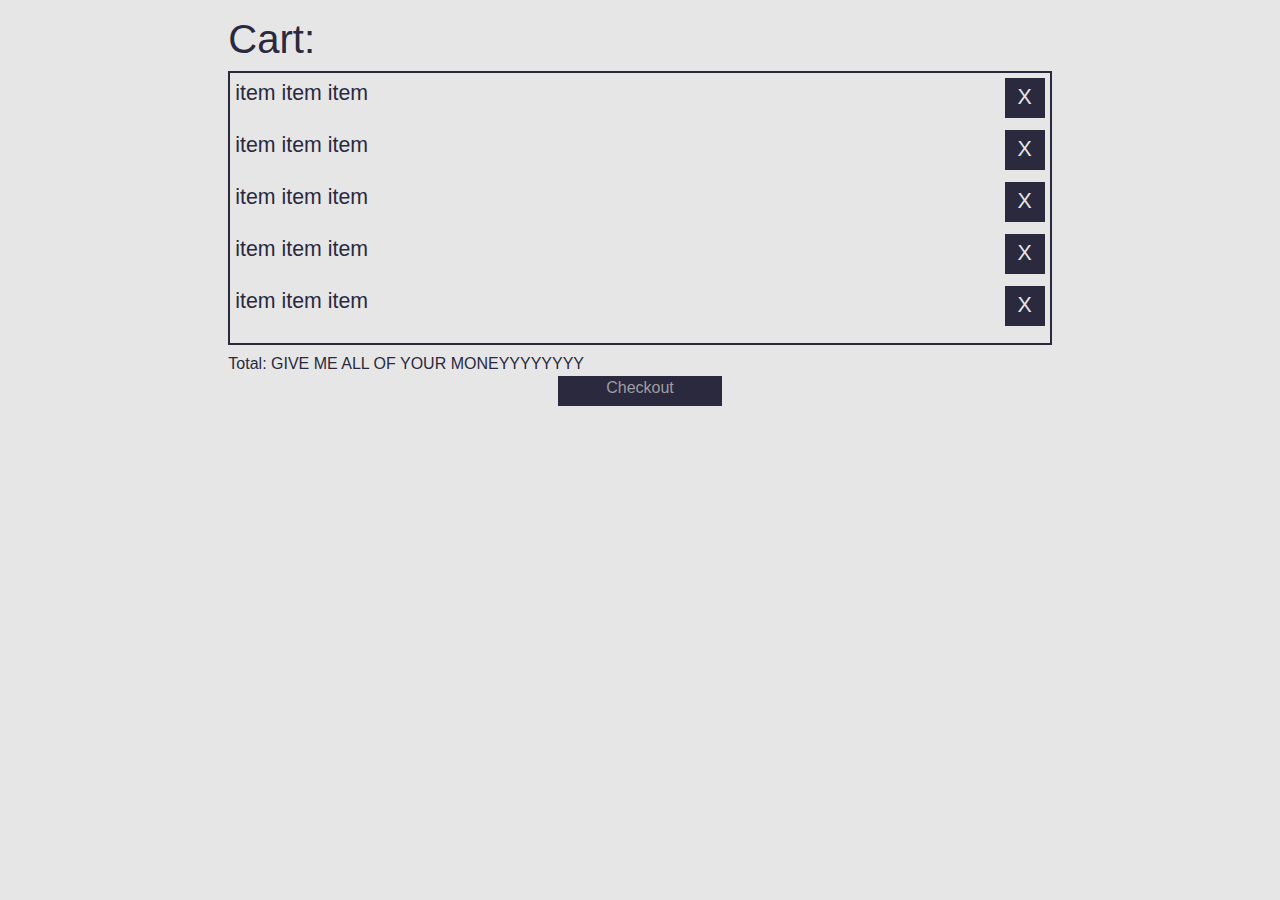
<file: viewcart.html>
<!DOCTYPE html>
<html>

<head>

    <meta charset="urf-8"> </meta>
	<link rel="stylesheet" href="https://use.fontawesome.com/releases/v5.5.0/css/all.css" integrity="sha384-B4dIYHKNBt8Bc12p+WXckhzcICo0wtJAoU8YZTY5qE0Id1GSseTk6S+L3BlXeVIU" crossorigin="anonymous">
	<link href = "CSS\bootstrap.min.css" rel="stylesheet"> </link>
	<link href="CSS\bootstrap-grid.min.css" rel="stylesheet"> </link>
	<link href="CSS\bootstrap-reboot.min.css" rel="stylesheet"> </link>
	<link href="Style.css" rel="stylesheet"> </link>
	
	<title> Cart </title>
	
</head>

<body>


	<div class="wrapper container col-lg-8 col-md-10 col-sm-12">

		<h1 class="h1">Cart: </h1>
		<div class="cart-container">
			<span class="cart-item">item item item <input type="button" value="X" title="remove"> </span> 
			<span class="cart-item">item item item <input type="button" value="X" title="remove"> </span>
			<span class="cart-item">item item item <input type="button" value="X" title="remove"> </span>
			<span class="cart-item">item item item <input type="button" value="X" title="remove"> </span>
			<span class="cart-item">item item item <input type="button" value="X" title="remove"> </span>
		</div> <br>
		<span> Total: GIVE ME ALL OF YOUR MONEYYYYYYYY</span> <br>
		<a href="paymentinfo.html" class="links_that_should_look_like_buttons">Checkout</a> <br>

	</div>



	<script src="JQuery\jquery-3.3.1.min.js"> </script>
	<script src="JS\bootstrap.min.js"> </script>
	<script src="JS\bootstrap.bundle.min.js"> </script>
</body>

</html>
</file>
<file: Style.css>
body{ 
	background-color:#e6e6e6;
	color:#2a293e;

}
.navbar{
	background-color:#2a293e;
}

#clear{
	clear:both;
}
.carousel{
	width:95%;
	margin:auto;
}

.carousel-inner img {
	margin: auto;
}

.item{
	border: #2a293e solid 2px;
	margin:15px;
	text-align:center;
	padding:5px;
	width:20%;
	float:left;
}

.item_details{
	font-size: 10pt;
}
.item_link{
	cursor: pointer;
}

.myButton{
	background-color:#2a293e;
	width:90%;
	color:rgba(211,211,211,0.7);
	margin:auto;
	border:none;
	cursor: pointer;
	height:30px;
}

.myButton:hover{
	text-decoration:none;
	color:rgba(211,211,211,1);
}

.dropdown-menu{
	background-color:#2a293e;
}

.dropdown-item{
	color:rgba(211,211,211,0.7);
}

.dropdown-item:hover{
	background-color:#2a293e;
	color:rgba(211,211,211,1);
}

.item-container{
	border: 2px solid #2a293e;
	padding:20px;
	position:relative;
}

.item-container > .myButton{
	width:150px;
}

.item-container > img{
	float:left;
	margin-right:15px;
}

.tab-content{
	background-color:#2a293e;
	color:rgba(211,211,211,1);
}

#tab > a.active{
	background-color:#2a293e;
	color:rgba(211,211,211,1);
	border:none;
}

#tab > a{
	background-color:#e6e6e6;
	color:#2a293e;
}

#tab > a:hover{
	border:1px solid #2a293e;
}

.tab-pane{
	padding:10px;
}

.input-form > label[for]{
	width:70px;
}

.input-form > input[type="email"]:hover,.input-form > input[type="password"]:hover, .input-form > input[type="text"]:hover,.input-form > input[type="number"]:hover, .input-form > input[type="month"]:hover,textarea:hover{
	outline:1px solid #2a293e;
}

.input-form > input[type="email"]:focus,.input-form > input[type="password"]:focus, .input-form > input[type="text"]:focus,.input-form > input[type="number"]:focus, .input-form > input[type="month"]:focus,textarea:focus{
	outline:1px solid #2a293e;
}

.input-form > a{
	font-size:14px;
	color:#2a293e;
}

.input-form > a:hover{
	text-decoration:underline;
}

.wrapper{
	position:relative;
	padding:15px;
}

.side-div-left{
	width:20%;
	display:inline-block;
}
.cart-main-container, .cart-main-container >a{
	color:lightgray;
	font-size:12px;
}
	
.cart-container{
	border: 1px black solid;
	overflow-y:scroll;
	width:250px;
	height:50px;
	display:inline-block;
	padding:5px;
}
.cart-item{
	display:block;
	margin-bottom:5px;
}
.cart-item > input{
	border:none;
	width:20px;
	height:20px;
	background-color:#e6e6e6;
	text-align:center;
	float:right;
	color:#2a293e;
}
.cart-item > input:hover{
	background-color:lightblue;
}

.wrapper > .cart-container{
	font-size:16pt;
	width:100%;
	border:2px #2a293e solid;
	overflow-y:hidden;
	height:100%;
}

.wrapper > .cart-container > .cart-item >input {
	width:40px;
	height:40px;
	color:#e6e6e6;
	background-color:#2a293e;
}

.wrapper > .cart-container > .cart-item >input:hover{
	background-color:lightblue;
}

.wrapper > .cart-container > .cart-item {
	margin-bottom:20px;
}
.wrapper > .myButton {
	display:block;
	margin:0 auto;
}

.checkout > label[for]{
	width:120px;
}
.checkout > input[type="submit"]{
	width:40%;
	display:block;
	margin:auto;
}

.links_that_should_look_like_buttons{
	text-decoration:none;
	display:block;
	width:20%;
	height:30px;
	background-color:#2a293e;
	color:rgba(211,211,211,0.7);
	margin:0 auto;
	text-align:center;
}

.links_that_should_look_like_buttons:hover{
	text-decoration:none;
	color:rgba(211,211,211,1);
}

#itemImg{
	display:inline-block;
	width:70%;

}

.Error{
	background-color:pink;
	border:1px solid crimson;
	color:crimson;
}

.Success{
	background-color:#a7f1a7;
	border:1px green solid;
	color:green;
}
</file>
